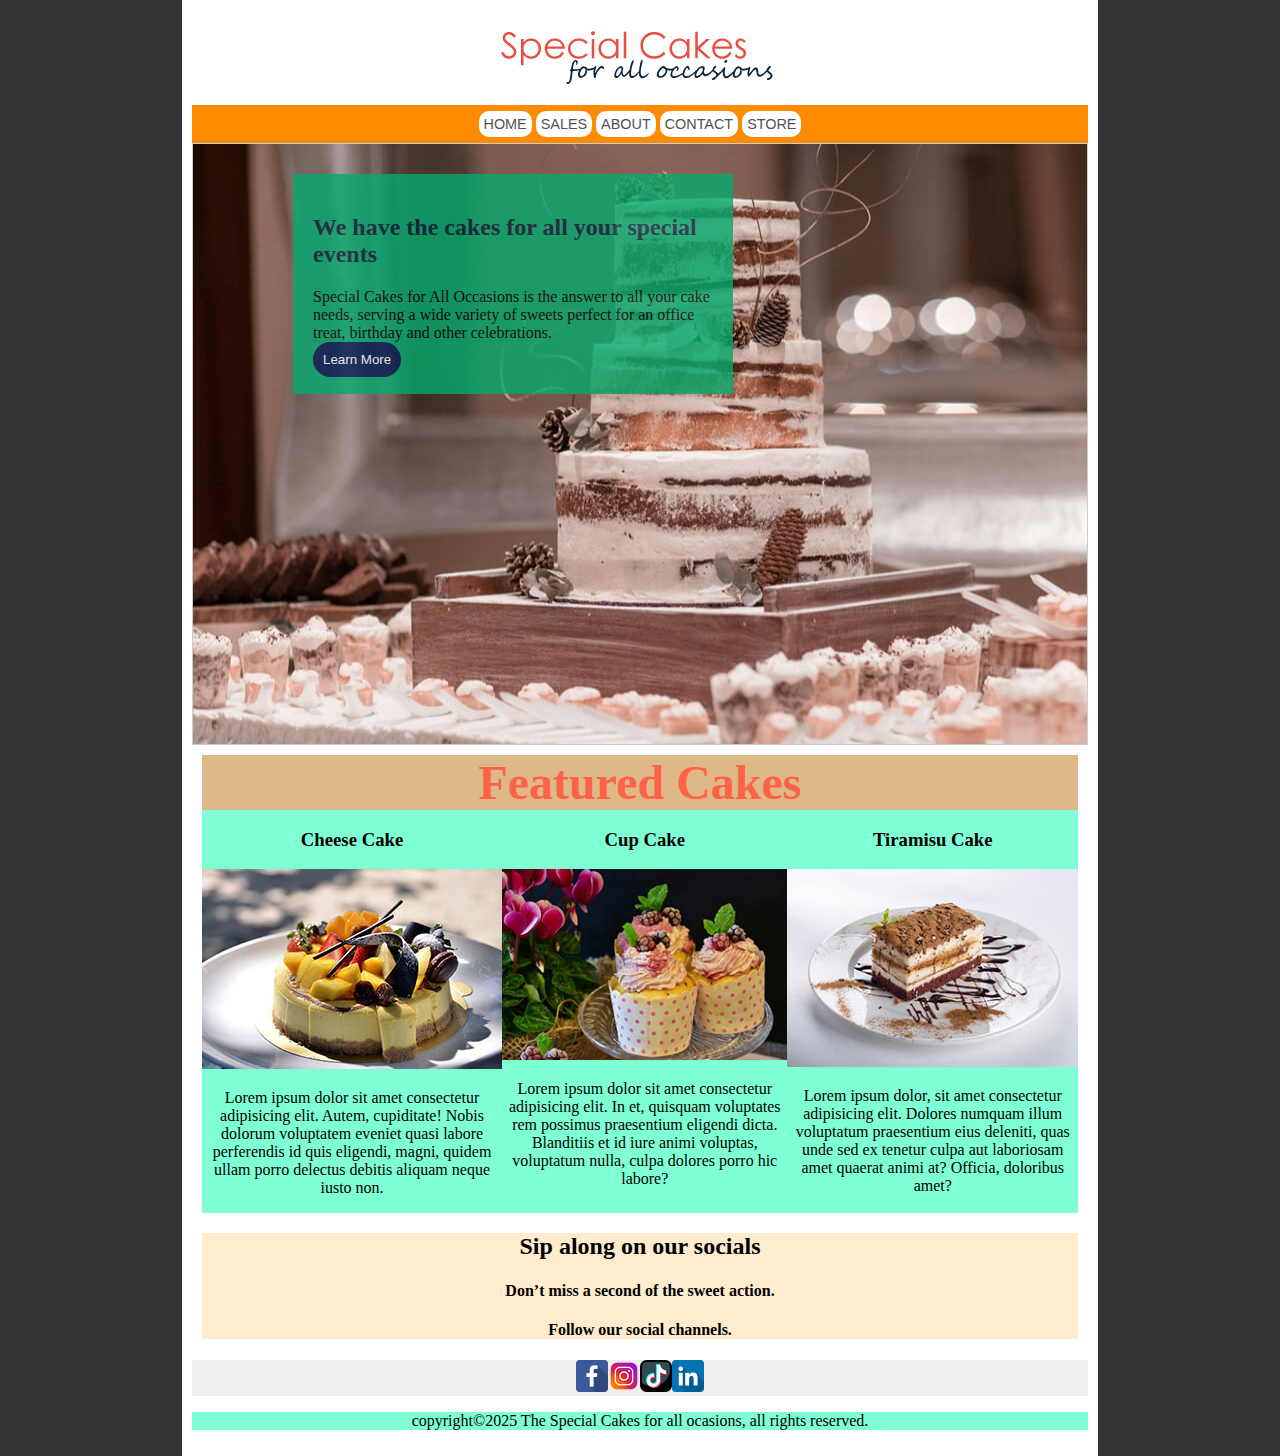
<file: index.html>
<!DOCTYPE html>
<html lang="en">
  <head>
    <meta charset="UTF-8" />
    <meta name="viewport" content="width=device-width, initial-scale=1.0" />
    <link
      rel="icon"
      type="image/x-icon"
      href="img/favicon_io/favicon-32x32.png"
    />
    <title>The Cake Store</title>
    <link rel="stylesheet" href="css/style.css" />
  </head>
  <body>
    <!--Container-->
    <div class="container">
      <!--Page Header-->
      <div class="page-header">
        <img src="img/logo.png" alt="Welcome" class="logo" />
      </div>
      <!--Navigation-->
      <nav>
        <a href="index.html">Home</a>
        <a href="Sales.html">Sales</a>
        <a href="about.html">About</a>
        <a href="contact.html">Contact</a>
        <a href="store.html">Store</a>
      </nav>

      <!--Hero Section-->
      <section class="hero">
        <div class="cta">
          <h2>We have the cakes for all your special events</h2>

          <p>
            Special Cakes for All Occasions is the answer to all your cake
            needs, serving a wide variety of sweets perfect for an office treat,
            birthday and other celebrations.
            
            <button type="button">Learn More</button>
          </p>
        </div>
      </section>

      <!--Main Content-->
      <section class="feature">
        <h1>Featured Cakes</h1>
        <div class="featured-items">
          <div class="feathered-item">
            <h3>Cheese Cake</h3>
            <img src="img/small/cheeseCake300.jpg" alt="Cheese Cake" />
            <p>
              Lorem ipsum dolor sit amet consectetur adipisicing elit. Autem,
              cupiditate! Nobis dolorum voluptatem eveniet quasi labore
              perferendis id quis eligendi, magni, quidem ullam porro delectus
              debitis aliquam neque iusto non.
            </p>
          </div>
          <div class="feathered-item">
            <h3>Cup Cake</h3>
            <img src="img/small/cupcake300.jpg" alt="Cup Cake" />
            <p>
              Lorem ipsum dolor sit amet consectetur adipisicing elit. In et,
              quisquam voluptates rem possimus praesentium eligendi dicta.
              Blanditiis et id iure animi voluptas, voluptatum nulla, culpa
              dolores porro hic labore?
            </p>
          </div>
          <div class="feathered-item">
            <h3>Tiramisu Cake</h3>
            <img src="img/small/tiramisu300.jpg" alt="Tiramisu" />
            <p>
              Lorem ipsum dolor, sit amet consectetur adipisicing elit. Dolores
              numquam illum voluptatum praesentium eius deleniti, quas unde sed
              ex tenetur culpa aut laboriosam amet quaerat animi at? Officia,
              doloribus amet?
            </p>
          </div>
        </div>
      </section>

      <section class="socialmedia">
        <h2>Sip along on our socials</h2>
        <h4>Don’t miss a second of the sweet action.</h4>
        <h4>Follow our social channels.</h4>
      </section>

      <section class="socialmedia-items">
        <div class="sip-iterm">
          <a href="https://www.facebook.com/">
            <img src="img/facebook.ico" alt="Facebook" />
          </a>
        </div>
        <div class="sip-iterm">
          <a href="https://www.instagram.com/"
            ><img src="img/instagram.ico" alt="Instagram"
          /></a>
        </div>
        <div class="sip-iterm">
          <a href="https://www.tiktok.com/">
            <img src="img/tiktok.ico" alt="Tiktok"
          /></a>
        </div>
        <div class="sip-iterm">
          <a href="https://www.linkedin.com/login">
            <img src="img/linkedin.ico" alt="Linkdin"
          /></a>
        </div>
      </section>

      <!--Ting Hu-->
      <footer class="copyright">
        <p>
          copyright&copy;2025 The Special Cakes for all ocasions, all rights
          reserved.
        </p>
      </footer>
    </div>
  </body>
</html>
</file>
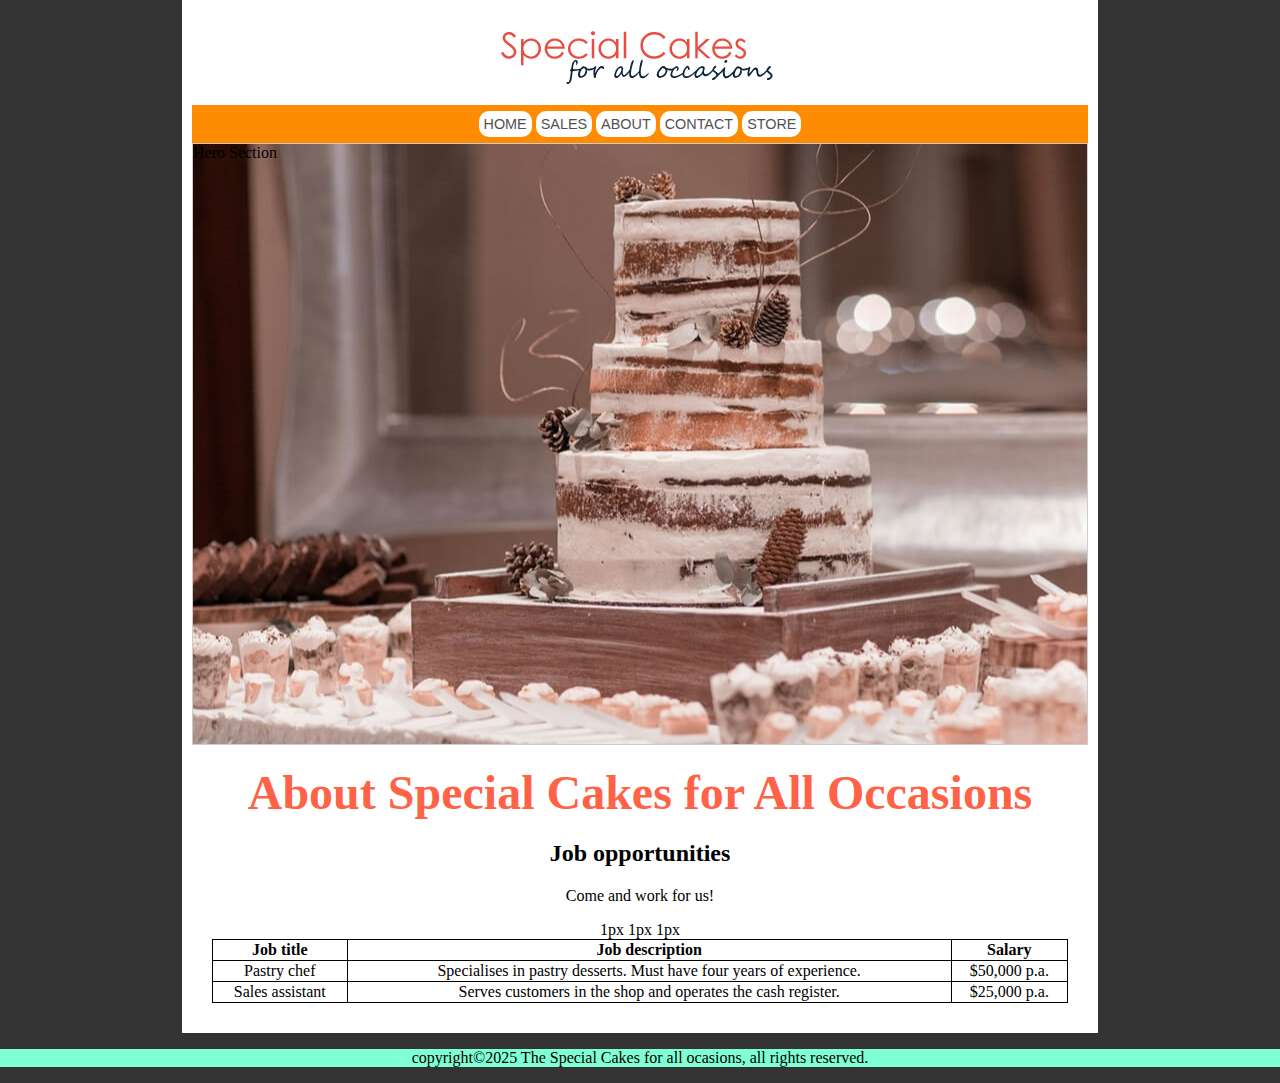
<file: about.html>
<!DOCTYPE html>
<html lang="en">
  <head>
    <meta charset="UTF-8" />
    <meta name="viewport" content="width=device-width, initial-scale=1.0" />
    <title>The Cake Store</title>
    <link rel="stylesheet" href="css/style.css" />
  </head>
  <body>
    <!--Container-->
    <div class="container">
      <!--Page Header-->
      <div class="page-header">
        <img src="img/logo.png" alt="Welcome" class="logo" />
      </div>
      <!--Navigation-->
      <nav>
        <a href="index.html">Home</a>
        <a href="Sales.html">Sales</a>
        <a href="about.html">About</a>
        <a href="contact.html">Contact</a>
        <a href="store.html">Store</a>
      </nav>

      <!--Hero Section-->
      <section class="hero">Hero Section</section>

      <!--Main Content-->
      <section class="about">
      <h1>About Special Cakes for All Occasions</h1>
      <h2>Job opportunities</h2>
      <p>Come and work for us!</p>

      <!--Job Table-->
   
      <table>
        <tr>
          <th>Job title</th>
          <th>Job description</th>
          <th>Salary</th>
        </tr>

        <tr>
          <td>Pastry chef</td>
          <td>
            Specialises in pastry desserts. Must have four years of experience.
          </td>
          <td>$50,000 p.a.</td>
        </tr>

        <tr>
          <td>Sales assistant</td>
          <td>Serves customers in the shop and operates the cash register.</th>
          <td>$25,000 p.a.</td>
        </tr>

        <table-boder>
          <tr>1px 1px 1px</tr>
        </table-boder>
      </table>
     </section>
    </div>
   

    <!--Ting Hu-->
    <footer class="copyright">
      <p>
        copyright&copy;2025 The Special Cakes for all ocasions, all rights
        reserved.
      </p>
    </footer>
  </body>
</html>
</file>
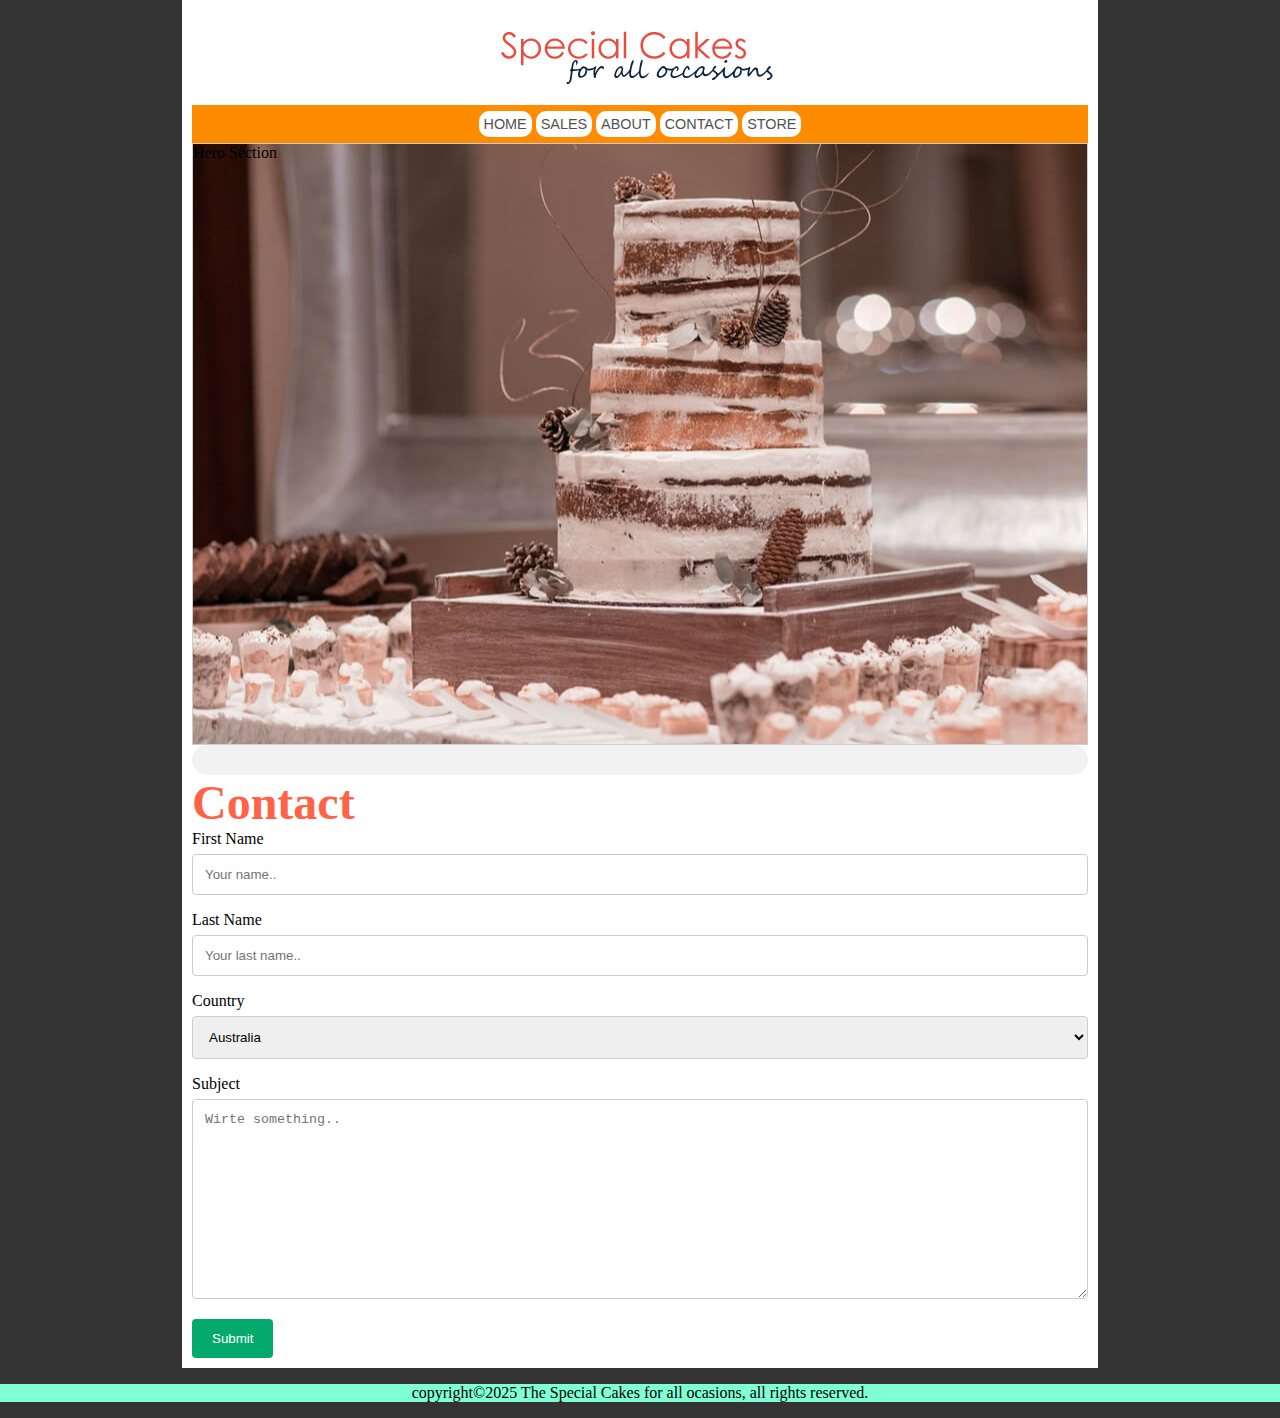
<file: contact.html>
<!DOCTYPE html>
<html lang="en">
  <head>
    <meta charset="UTF-8" />
    <meta name="viewport" content="width=device-width, initial-scale=1.0" />
    <title>The Cake Store</title>
    <link rel="stylesheet" href="css/style.css" />
  </head>
  <body>
    <!--Container-->
    <div class="container">
      <!--Page Header-->
      <div class="page-header">
        <img src="img/logo.png" alt="Welcome" class="logo" />
      </div>
      <!--Navigation-->
      <nav>
        <a href="index.html">Home</a>
        <a href="Sales.html">Sales</a>
        <a href="about.html">About</a>
        <a href="contact.html">Contact</a>
        <a href="store.html">Store</a>
      </nav>

      <!--Hero Section-->
      <section class="hero">Hero Section</section>

      <!--Main Content-->
      <div class="contact-form"></div>
      <h1>Contact</h1>
      
        <form action="#">

            <label for="fname">First Name</label>
            <input type="text" id="fname" name="firstname" placeholder="Your name..">
            <label for="lname">Last Name</label>
            <input type="text" id="lname" name="lastname" placeholder="Your last name..">
            <label for="country">Country</label>
            <select name="country"id="country">
              <option value="australia">Australia</option>
              <option value="canada">Canada</option>
              <option value="usa">USA</option>
            </select>
            <label for="subject">Subject</label>
            <textarea name="subject" id="subject"placeholder="Wirte something.."style="height:200px"></textarea>
            <input type="submit"value="Submit">
        </form>

    </div>

    <!--Ting Hu-->
    <footer class="copyright">
      <p>
        copyright&copy;2025 The Special Cakes for all ocasions, all rights
        reserved.
      </p>
    </footer>
  </body>
</html>
</file>
<file: css/style.css>
body {
  background-color: #333;
  padding: 1;
  margin: 0;
}
h1 {
  padding: 0;
  margin: 0;
  color: tomato;
  font-size: 3em;
}
.container {
  background-color: #fff;
  padding: 10px;
  width: 70%;
  margin: auto;
}

.page-header {
  background-color: #fff;
  text-align: center;
}

.logo {
  color: rgb(158, 28, 28);
  padding: 10px;
}

nav {
  background-color: darkorange;
  padding: 10px;
  text-align: center;
}

nav a:link,
a:visited {
  text-decoration: none;
  font-family: Arial, Helvetica, sans-serif;
  text-transform: uppercase;
  color: #525151;
  background-color: #fff;
  padding: 5px;
  border-radius: 10px;
  font-size: 90%;
}

.hero {
  background-image: url("../img/luis-quintero-png.jpg");
  background-color: #f5d1d1;
  height: 600px;
  background-position: center center;
  background-repeat: no-repeat;
  border: 1px solid #ccc;
}

.cta{
  background-color: #04AA6D;
  width: 400px;
  height: 180px;
  position: relative;
  left: 100px;
  top: 30px;
  padding: 20px;
  opacity: 80%;
}

.cta h2{
  color:#0c243c;
}

.cta button{
  display: block; 
  padding:10px;
  background-color: rgb(5,29,84);
  color: #fff;
  border: none;
  border-radius: 25px;
  
}

.feature {
  text-align: center;
  background-color: burlywood;
  text-align: center;
  margin: 10px;
}

.featured-items {
  background-color: aquamarine;
  display: flex;
}

.featured-item {
  background-color: blueviolet;
  width: 33.3%;
}
.featured-items img {
  width: 100%;
}
.copyright {
  background-color: aquamarine;
  text-align: center;
  padding: 0px;
}
.socialmedia {
  background-color: blanchedalmond;
  text-align: center;
  margin: 10px;
}
.socialmedia-items {
  background-color: #eee;
  display:flex;
  justify-content: center;

}

input[type=text],select,textarea{
 width: 100%;/*Full width */
 padding:12px;/*Some padding*/
 border: 1px solid #ccc;/*Gray border*/
 border-radius: 4px;/*Rounded borders*/
 box-sizing: border-box;/*Make sure that padding and width stay in place*/
 margin-top: 6px;/*Add a top margin*/
 margin-bottom: 16px;/*Bottom margin*/
 resize: vertical;/*Allow the user to vertically resize the textarea(not horizontall)*/
}

/*Style the submit button with a specific background color etx*/
input[type=submit]{
background-color: #04AA6D;
color: white;
padding: 12px 20px;
border: none;
border-radius: 4px;
cursor: pointer;
}

/*When moving the mouse over the submit over the submit button, add a darker green color*/
input[type=submit]:hover{
  background-color: #45a049;
}

.contact-form{
  border-radius: 5px;
  background-color: #f2f2f2;
  padding:20px;
}

.contact-form{
  border-radius: 20px;
  padding-bottom:10px;
}

table{
  width:100%;
  border-collapse: collapse;
}
table,tr,th,td{
  border: 1px solid black;
}

.about{
  text-align: center;
  padding: 20px;
}
</file>
